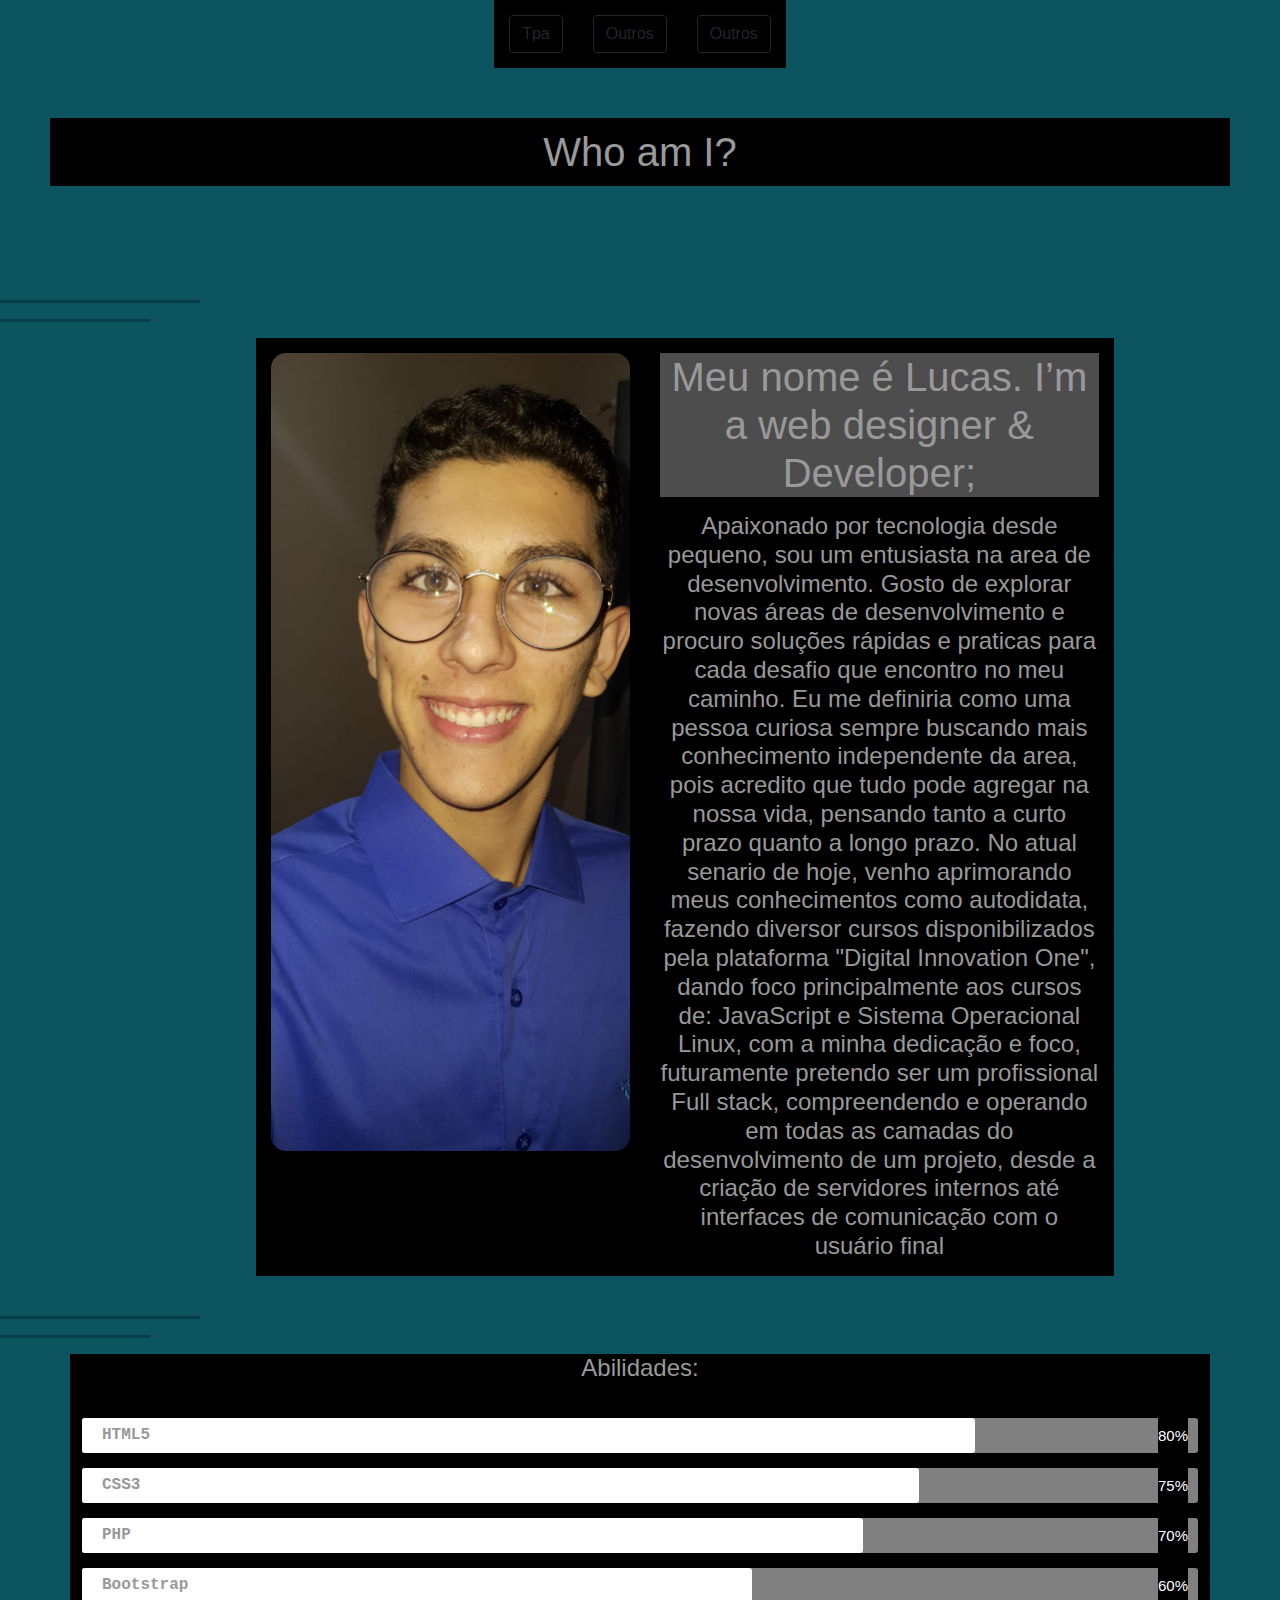
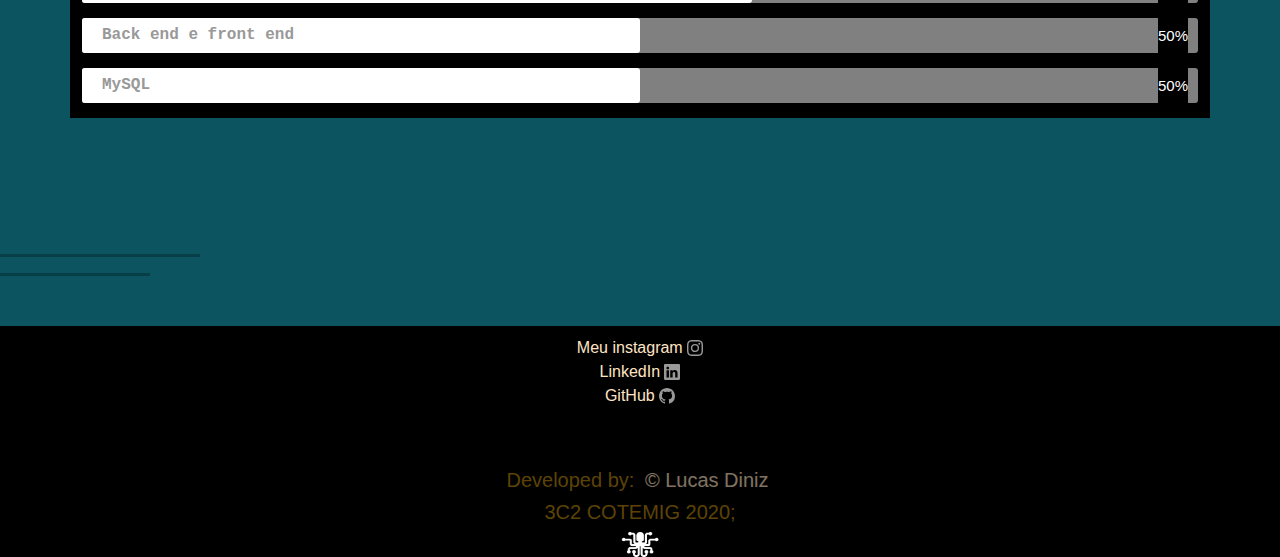
<file: Apresentação/index.html>
<!DOCTYPE html>
<html lang="pt-br">
<head>
  <link rel="stylesheet" type="text/css" href="css/bootstrap.min.css" />
  <link rel="stylesheet" type="text/css" href="css1/style.css" />

  <meta charset="UTF-8">
  <title>Lucas Diniz Sousa</title>

</head>
<body>

<div class="btn-group btn-group-lg" role="group" aria-label="Large button group">
  <a href="TPA.html"><button type="button" class="btn btn-outline-dark">Tpa</button></a>
  <a href="#"> <button type="button" class="btn btn-outline-dark">Outros</button></a>
  <a href="#"> <button type="button" class="btn btn-outline-dark">Outros</button></a>
</div>
<h1 class="am">Who am I?</h1>
<br>
<br>

<hr class="line1">
<hr class="line2">

<div class="div1">
  <img class="lucas" src="img/lucas.jpeg" alt="lucas">
  <div>
    <h1 style="background-color:#4D4D4D" class="back">Meu nome é Lucas. I’m a web designer & Developer;
    </h1>
    <h4 class="texteME">Apaixonado por tecnologia desde pequeno, sou um entusiasta
      na area de desenvolvimento. Gosto de explorar novas áreas de desenvolvimento e procuro soluções rápidas e praticas para cada desafio que encontro no meu caminho.
      Eu me definiria como uma pessoa curiosa sempre buscando mais conhecimento independente da area, pois acredito que tudo pode agregar na nossa vida, pensando tanto a curto prazo quanto a longo prazo.
      No atual senario de hoje, venho aprimorando meus conhecimentos como autodidata, fazendo diversor cursos disponibilizados pela plataforma "Digital Innovation One",
      dando foco principalmente aos cursos de: JavaScript e Sistema Operacional Linux, com a minha dedicação e foco, futuramente pretendo ser um profissional Full stack, compreendendo e operando em todas as camadas do desenvolvimento de um projeto, desde a criação de servidores internos até interfaces de comunicação com o usuário final </h4>
  </div>

</div>
<br>
<hr class="line1">
<hr class="line2">

<div class="container" id="skills-area">
  <h4 class="text-center skill-title">Abilidades:</h4>
  <hr class="line2">
  <div class="row">
    <div class="col-sm-12 col-md-12 col-xl-12">
      <div class="skillbar clearfix " data-aos="fade-up" data-aos-duration="2000" data-percent="80%">
        <div class="skillbar-title" style="background: rgba(8, 57, 82, 0.64);"><span>HTML5</span></div>
        <div class="skillbar-bar" style="background: white; width: 80%;"></div>
        <div class="skill-bar-percent">80%</div>
      </div>
      <div class="skillbar clearfix " data-aos="fade-bottom" data-aos-duration="2000" data-percent="75%">
        <div class="skillbar-title" style="background: rgba(8, 57, 82, 0.64);"><span>CSS3</span></div>
        <div class="skillbar-bar" style="background: white; width: 75%;"></div>
        <div class="skill-bar-percent">75%</div>
      </div>
      <div class="skillbar clearfix " data-aos="fade-down" data-aos-duration="2000" data-percent="70%">
        <div class="skillbar-title" style="background: rgba(8, 57, 82, 0.64);"><span>PHP</span></div>
        <div class="skillbar-bar" style="background: white; width: 70%;"></div>
        <div class="skill-bar-percent">70%</div>
      </div>
      <div class="skillbar clearfix " data-aos="fade-top" data-aos-duration="2000" data-percent="60%">
        <div class="skillbar-title" style="background: rgba(8, 57, 82, 0.64);"><span>Bootstrap</span></div>
        <div class="skillbar-bar" style="background: white; width: 60%;"></div>
        <div class="skill-bar-percent">60%</div>
      </div>
      <div class="skillbar clearfix " data-aos="fade-top" data-aos-duration="2000" data-percent="50%">
        <div class="skillbar-title" style="background: rgba(8, 57, 82, 0.64);"><span>Back end e front end</span></div>
        <div class="skillbar-bar" style="background: white; width: 50%;"></div>
        <div class="skill-bar-percent">50%</div>
      </div>
      <div class="skillbar clearfix " data-aos="fade-up-right" data-aos-duration="2000" data-percent="50%">
        <div class="skillbar-title" style="background: rgba(8, 57, 82, 0.64);"><span>MySQL</span></div>
        <div class="skillbar-bar" style="background: white; width: 50%;"></div>
        <div class="skill-bar-percent">50%</div>
      </div>
    </div>
  </div>
</div>
<br>
<br>
<br>
<br>
<br>
<hr class="line1">
<hr class="line2">

<footer>
  <div class="am">
    <a href="https://www.instagram.com/lucas_diniz_06/" class="text-decoration-none " target="_blank">
      Meu instagram
      <svg xmlns="http://www.w3.org/2000/svg" width="16" height="16" fill="currentColor" class="bi bi-instagram" viewBox="0 0 16 16">
        <path d="M8 0C5.829 0 5.556.01 4.703.048 3.85.088 3.269.222 2.76.42a3.917 3.917 0 0 0-1.417.923A3.927 3.927 0 0 0 .42 2.76C.222 3.268.087 3.85.048 4.7.01 5.555 0 5.827 0 8.001c0 2.172.01 2.444.048 3.297.04.852.174 1.433.372 1.942.205.526.478.972.923 1.417.444.445.89.719 1.416.923.51.198 1.09.333 1.942.372C5.555 15.99 5.827 16 8 16s2.444-.01 3.298-.048c.851-.04 1.434-.174 1.943-.372a3.916 3.916 0 0 0 1.416-.923c.445-.445.718-.891.923-1.417.197-.509.332-1.09.372-1.942C15.99 10.445 16 10.173 16 8s-.01-2.445-.048-3.299c-.04-.851-.175-1.433-.372-1.941a3.926 3.926 0 0 0-.923-1.417A3.911 3.911 0 0 0 13.24.42c-.51-.198-1.092-.333-1.943-.372C10.443.01 10.172 0 7.998 0h.003zm-.717 1.442h.718c2.136 0 2.389.007 3.232.046.78.035 1.204.166 1.486.275.373.145.64.319.92.599.28.28.453.546.598.92.11.281.24.705.275 1.485.039.843.047 1.096.047 3.231s-.008 2.389-.047 3.232c-.035.78-.166 1.203-.275 1.485a2.47 2.47 0 0 1-.599.919c-.28.28-.546.453-.92.598-.28.11-.704.24-1.485.276-.843.038-1.096.047-3.232.047s-2.39-.009-3.233-.047c-.78-.036-1.203-.166-1.485-.276a2.478 2.478 0 0 1-.92-.598 2.48 2.48 0 0 1-.6-.92c-.109-.281-.24-.705-.275-1.485-.038-.843-.046-1.096-.046-3.233 0-2.136.008-2.388.046-3.231.036-.78.166-1.204.276-1.486.145-.373.319-.64.599-.92.28-.28.546-.453.92-.598.282-.11.705-.24 1.485-.276.738-.034 1.024-.044 2.515-.045v.002zm4.988 1.328a.96.96 0 1 0 0 1.92.96.96 0 0 0 0-1.92zm-4.27 1.122a4.109 4.109 0 1 0 0 8.217 4.109 4.109 0 0 0 0-8.217zm0 1.441a2.667 2.667 0 1 1 0 5.334 2.667 2.667 0 0 1 0-5.334z"></path>
      </svg>
    </a><br>
    <a target="_blank" href="https://www.linkedin.com/in/lucas-diniz-sousa/" class="text-decoration-none">
      LinkedIn
      <svg xmlns="http://www.w3.org/2000/svg" width="16" height="16" fill="currentColor" class="bi bi-linkedin" viewBox="0 0 16 16">
        <path d="M0 1.146C0 .513.526 0 1.175 0h13.65C15.474 0 16 .513 16 1.146v13.708c0 .633-.526 1.146-1.175 1.146H1.175C.526 16 0 15.487 0 14.854V1.146zm4.943 12.248V6.169H2.542v7.225h2.401zm-1.2-8.212c.837 0 1.358-.554 1.358-1.248-.015-.709-.52-1.248-1.342-1.248-.822 0-1.359.54-1.359 1.248 0 .694.521 1.248 1.327 1.248h.016zm4.908 8.212V9.359c0-.216.016-.432.08-.586.173-.431.568-.878 1.232-.878.869 0 1.216.662 1.216 1.634v3.865h2.401V9.25c0-2.22-1.184-3.252-2.764-3.252-1.274 0-1.845.7-2.165 1.193v.025h-.016a5.54 5.54 0 0 1 .016-.025V6.169h-2.4c.03.678 0 7.225 0 7.225h2.4z"></path>
      </svg>
    </a>
    <br>
    <a target="_blank" href="https://github.com/LucasDiniz-Source" class="text-decoration-none">
      GitHub
      <svg xmlns="http://www.w3.org/2000/svg" width="16" height="16" fill="currentColor" class="bi bi-github" viewBox="0 0 16 16">
        <path d="M8 0C3.58 0 0 3.58 0 8c0 3.54 2.29 6.53 5.47 7.59.4.07.55-.17.55-.38 0-.19-.01-.82-.01-1.49-2.01.37-2.53-.49-2.69-.94-.09-.23-.48-.94-.82-1.13-.28-.15-.68-.52-.01-.53.63-.01 1.08.58 1.23.82.72 1.21 1.87.87 2.33.66.07-.52.28-.87.51-1.07-1.78-.2-3.64-.89-3.64-3.95 0-.87.31-1.59.82-2.15-.08-.2-.36-1.02.08-2.12 0 0 .67-.21 2.2.82.64-.18 1.32-.27 2-.27.68 0 1.36.09 2 .27 1.53-1.04 2.2-.82 2.2-.82.44 1.1.16 1.92.08 2.12.51.56.82 1.27.82 2.15 0 3.07-1.87 3.75-3.65 3.95.29.25.54.73.54 1.48 0 1.07-.01 1.93-.01 2.2 0 .21.15.46.55.38A8.012 8.012 0 0 0 16 8c0-4.42-3.58-8-8-8z"></path>
      </svg>
    </a>

  </div>
  <h5 style="opacity:50% ; color: darkgoldenrod">Developed by: <a href="https://github.com/LucasDiniz-Source" target="_blank"> © Lucas Diniz </a></h5>
  <h5 style="opacity:50% ; color: darkgoldenrod">3C2 COTEMIG 2020;</h5>
  <img class="logo" src="img/logob.png" alt="">
</footer>
</body>
</html>
</file>
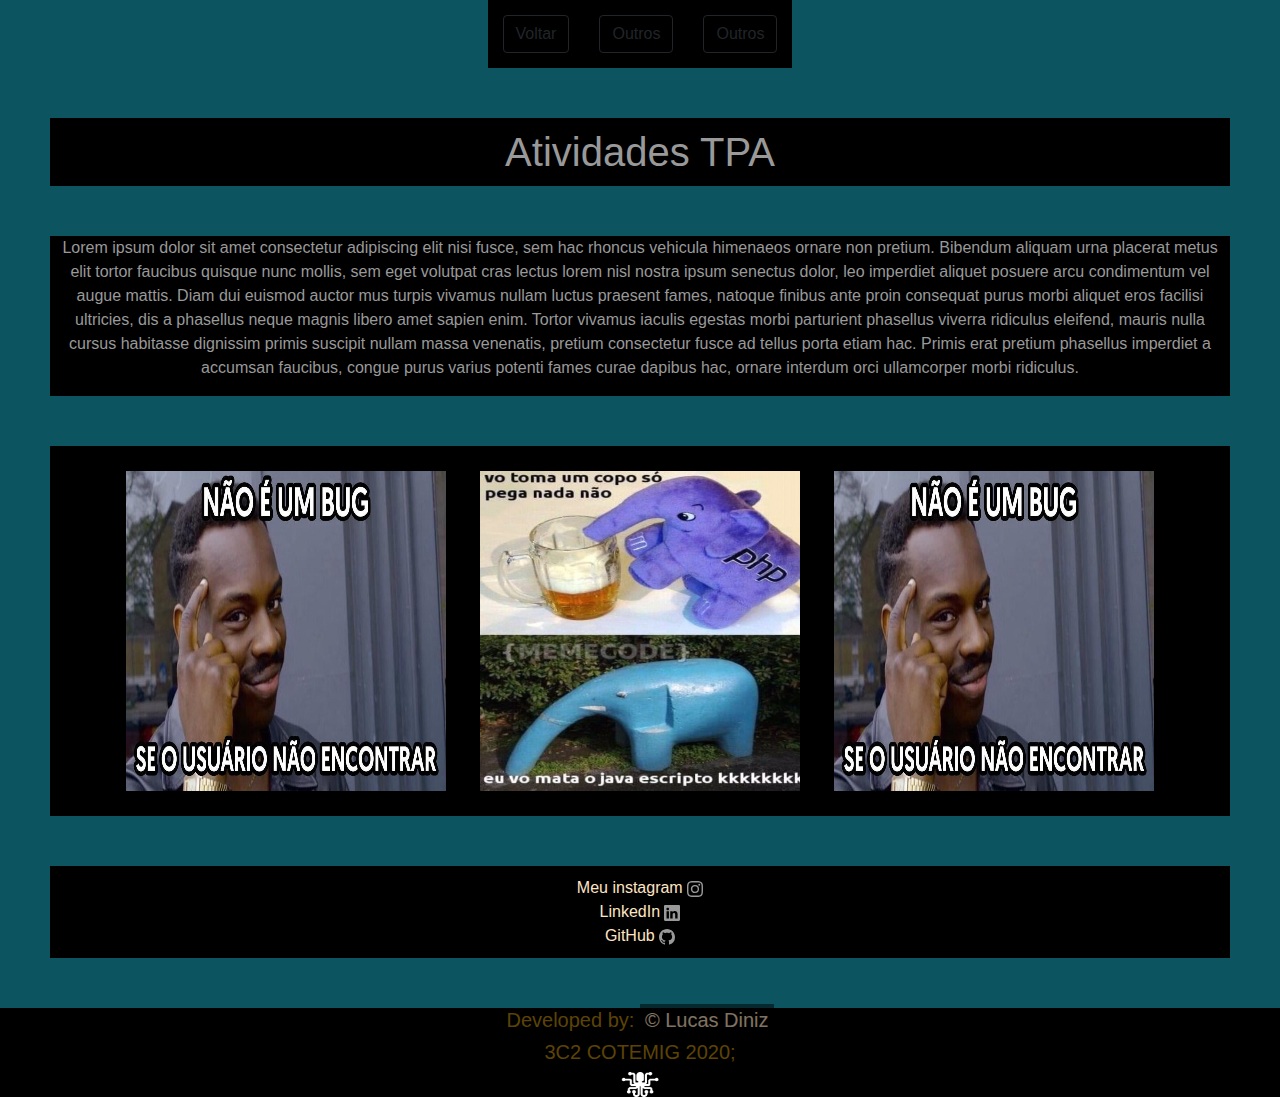
<file: Apresentação/TPA.html>
<!DOCTYPE html>
<html lang="pt-br">
<head>
    <meta charset="UTF-8">
    <title>TPA</title>
    <link rel="stylesheet" type="text/css" href="css/bootstrap.css" />
    <link rel="stylesheet" type="text/css" href="css1/style.css" />
</head>
<body>
<div class="btn-group btn-group-lg" role="group" aria-label="Large button group">
    <a href="index.html"><button type="button" class="btn btn-outline-dark">Voltar</button></a>
    <a href="#"><button type="button" class="btn btn-outline-dark">Outros</button></a>
    <a href="#"> <button type="button" class="btn btn-outline-dark">Outros</button></a>
</div>
<h1 class="am">Atividades TPA</h1>
<div class="div2">
    <p>Lorem ipsum dolor sit amet consectetur adipiscing elit nisi fusce, sem hac rhoncus vehicula himenaeos ornare non pretium. Bibendum aliquam urna placerat metus elit tortor faucibus quisque nunc mollis, sem eget volutpat cras lectus lorem nisl nostra ipsum senectus dolor, leo imperdiet aliquet posuere arcu condimentum vel augue mattis. Diam dui euismod auctor mus turpis vivamus nullam luctus praesent fames, natoque finibus ante proin consequat purus morbi aliquet eros facilisi ultricies, dis a phasellus neque magnis libero amet sapien enim. Tortor vivamus iaculis egestas morbi parturient phasellus viverra ridiculus eleifend, mauris nulla cursus habitasse dignissim primis suscipit nullam massa venenatis, pretium consectetur fusce ad tellus porta etiam hac. Primis erat pretium phasellus imperdiet a accumsan faucibus, congue purus varius potenti fames curae dapibus hac, ornare interdum orci ullamcorper morbi ridiculus.</p>
    <br>

</div>

<Div class="am" style="margin: 50px">
    <img class="meme" src="img/Meme.jpg" alt="Meme">
    <img class="meme" src="img/php.jpeg" alt="MemePhp">
    <img class="meme" src="img/Meme.jpg" alt="Meme">
</Div>
<div class="am">
    <a href="https://www.instagram.com/lucas_diniz_06/" class="text-decoration-none " target="_blank">
        Meu instagram
        <svg xmlns="http://www.w3.org/2000/svg" width="16" height="16" fill="currentColor" class="bi bi-instagram" viewBox="0 0 16 16">
            <path d="M8 0C5.829 0 5.556.01 4.703.048 3.85.088 3.269.222 2.76.42a3.917 3.917 0 0 0-1.417.923A3.927 3.927 0 0 0 .42 2.76C.222 3.268.087 3.85.048 4.7.01 5.555 0 5.827 0 8.001c0 2.172.01 2.444.048 3.297.04.852.174 1.433.372 1.942.205.526.478.972.923 1.417.444.445.89.719 1.416.923.51.198 1.09.333 1.942.372C5.555 15.99 5.827 16 8 16s2.444-.01 3.298-.048c.851-.04 1.434-.174 1.943-.372a3.916 3.916 0 0 0 1.416-.923c.445-.445.718-.891.923-1.417.197-.509.332-1.09.372-1.942C15.99 10.445 16 10.173 16 8s-.01-2.445-.048-3.299c-.04-.851-.175-1.433-.372-1.941a3.926 3.926 0 0 0-.923-1.417A3.911 3.911 0 0 0 13.24.42c-.51-.198-1.092-.333-1.943-.372C10.443.01 10.172 0 7.998 0h.003zm-.717 1.442h.718c2.136 0 2.389.007 3.232.046.78.035 1.204.166 1.486.275.373.145.64.319.92.599.28.28.453.546.598.92.11.281.24.705.275 1.485.039.843.047 1.096.047 3.231s-.008 2.389-.047 3.232c-.035.78-.166 1.203-.275 1.485a2.47 2.47 0 0 1-.599.919c-.28.28-.546.453-.92.598-.28.11-.704.24-1.485.276-.843.038-1.096.047-3.232.047s-2.39-.009-3.233-.047c-.78-.036-1.203-.166-1.485-.276a2.478 2.478 0 0 1-.92-.598 2.48 2.48 0 0 1-.6-.92c-.109-.281-.24-.705-.275-1.485-.038-.843-.046-1.096-.046-3.233 0-2.136.008-2.388.046-3.231.036-.78.166-1.204.276-1.486.145-.373.319-.64.599-.92.28-.28.546-.453.92-.598.282-.11.705-.24 1.485-.276.738-.034 1.024-.044 2.515-.045v.002zm4.988 1.328a.96.96 0 1 0 0 1.92.96.96 0 0 0 0-1.92zm-4.27 1.122a4.109 4.109 0 1 0 0 8.217 4.109 4.109 0 0 0 0-8.217zm0 1.441a2.667 2.667 0 1 1 0 5.334 2.667 2.667 0 0 1 0-5.334z"></path>
        </svg>
    </a><br>
    <a target="_blank" href="https://www.linkedin.com/in/lucas-diniz-sousa/" class="text-decoration-none">
        LinkedIn
        <svg xmlns="http://www.w3.org/2000/svg" width="16" height="16" fill="currentColor" class="bi bi-linkedin" viewBox="0 0 16 16">
            <path d="M0 1.146C0 .513.526 0 1.175 0h13.65C15.474 0 16 .513 16 1.146v13.708c0 .633-.526 1.146-1.175 1.146H1.175C.526 16 0 15.487 0 14.854V1.146zm4.943 12.248V6.169H2.542v7.225h2.401zm-1.2-8.212c.837 0 1.358-.554 1.358-1.248-.015-.709-.52-1.248-1.342-1.248-.822 0-1.359.54-1.359 1.248 0 .694.521 1.248 1.327 1.248h.016zm4.908 8.212V9.359c0-.216.016-.432.08-.586.173-.431.568-.878 1.232-.878.869 0 1.216.662 1.216 1.634v3.865h2.401V9.25c0-2.22-1.184-3.252-2.764-3.252-1.274 0-1.845.7-2.165 1.193v.025h-.016a5.54 5.54 0 0 1 .016-.025V6.169h-2.4c.03.678 0 7.225 0 7.225h2.4z"></path>
        </svg>
    </a>
    <br>
        <a target="_blank" href="https://github.com/LucasDiniz-Source" class="text-decoration-none">
            GitHub
            <svg xmlns="http://www.w3.org/2000/svg" width="16" height="16" fill="currentColor" class="bi bi-github" viewBox="0 0 16 16">
                <path d="M8 0C3.58 0 0 3.58 0 8c0 3.54 2.29 6.53 5.47 7.59.4.07.55-.17.55-.38 0-.19-.01-.82-.01-1.49-2.01.37-2.53-.49-2.69-.94-.09-.23-.48-.94-.82-1.13-.28-.15-.68-.52-.01-.53.63-.01 1.08.58 1.23.82.72 1.21 1.87.87 2.33.66.07-.52.28-.87.51-1.07-1.78-.2-3.64-.89-3.64-3.95 0-.87.31-1.59.82-2.15-.08-.2-.36-1.02.08-2.12 0 0 .67-.21 2.2.82.64-.18 1.32-.27 2-.27.68 0 1.36.09 2 .27 1.53-1.04 2.2-.82 2.2-.82.44 1.1.16 1.92.08 2.12.51.56.82 1.27.82 2.15 0 3.07-1.87 3.75-3.65 3.95.29.25.54.73.54 1.48 0 1.07-.01 1.93-.01 2.2 0 .21.15.46.55.38A8.012 8.012 0 0 0 16 8c0-4.42-3.58-8-8-8z"></path>
            </svg>
        </a>

</div>

<footer>
    <h5 style="opacity:50% ; color: darkgoldenrod">Developed by: <a href="https://github.com/LucasDiniz-Source" target="_blank"> © Lucas Diniz </a></h5>
    <h5 style="opacity:50% ; color: darkgoldenrod">3C2 COTEMIG 2020;</h5>
    <img class="logo" src="img/logob.png" alt="">
</footer>
</body>
</html>
</file>
<file: Apresentação/css1/style.css>
* {
    background-color: black;
    color: #999999;
    alignment: center;
    font-family: Arial, Helvetica, sans-serif;
    text-align: center ;
}
body   {
    background-color: #0c5460;
}
.logo{
    height:25px ;
    width:37.5px;
}
.texteME {
    margin: 15px;
}.lucas{
    margin: 15px;
    height: 798px ;
    width:500px;
    border-radius: 15px;
}
.div1{
    display: flex;
margin-left: 20%;
    margin-right: 13%;
}.div2{
     display: flex;
     margin: 50px;
 }
.meme{
    padding: 15px;
    height: 350px ;
    width:350px;
}
button{
   margin: 10px;
}
.line1 {
    border-top: 3px solid #000000;
    width: 200px;
}
.line2 {
float: outside;
    border-top: 3px solid #000000;
    width: 150px;
}
a{
    padding: 5px;
}
.am{
    background-color: black;
    padding: 10px;
    margin: 50px
}
.back {
    margin: 15px;
}
.skillbar {
    position: relative;
    display: block;
    margin-bottom: 15px;
    width: 100%;
    background: grey;
    height: 35px;
    border-radius: 3px;
    -webkit-transition: 0.4s linear;
    -moz-transition: 0.4s linear;
    -ms-transition: 0.4s linear;
    -o-transition: 0.4s linear;
    transition: 0.4s linear;
    -webkit-transition-property: width, background-color;
    -moz-transition-property: width, background-color;
    -ms-transition-property: width, background-color;
    -o-transition-property: width, background-color;
    transition-property: width, background-color;
}

.skillbar-title {
    position: absolute;
    top: 0;
    left: 0;
    font-weight: bold;
    color: #773333;
    font-family: 'Baskervile', Courier;
    background: #6adcfa;
    border-top-left-radius: 3px;
    border-bottom-left-radius: 3px;
}

.skillbar-title span {
    display: block;
    background: #ffffff;
    padding: 0 20px;
    height: 35px;
    line-height: 35px;
    border-top-left-radius: 3px;
    border-bottom-left-radius: 3px;
    font-family: 'Courier New', Courier, monospace;
}

.skillbar-bar {
    height: 35px;
    width: 0px;
    background: #6adcfa;
    border-radius: 3px;
}

.skill-bar-percent {
    position: absolute;
    right: 10px;
    top: 0;
    font-size: 15px;
    height: 35px;
    line-height: 35px;
    color: #ffffff;
}
.sites{
    margin: 15px;
    padding: 15px;
}
a{
 color: bisque;
    text-decoration:double;
}
</file>
